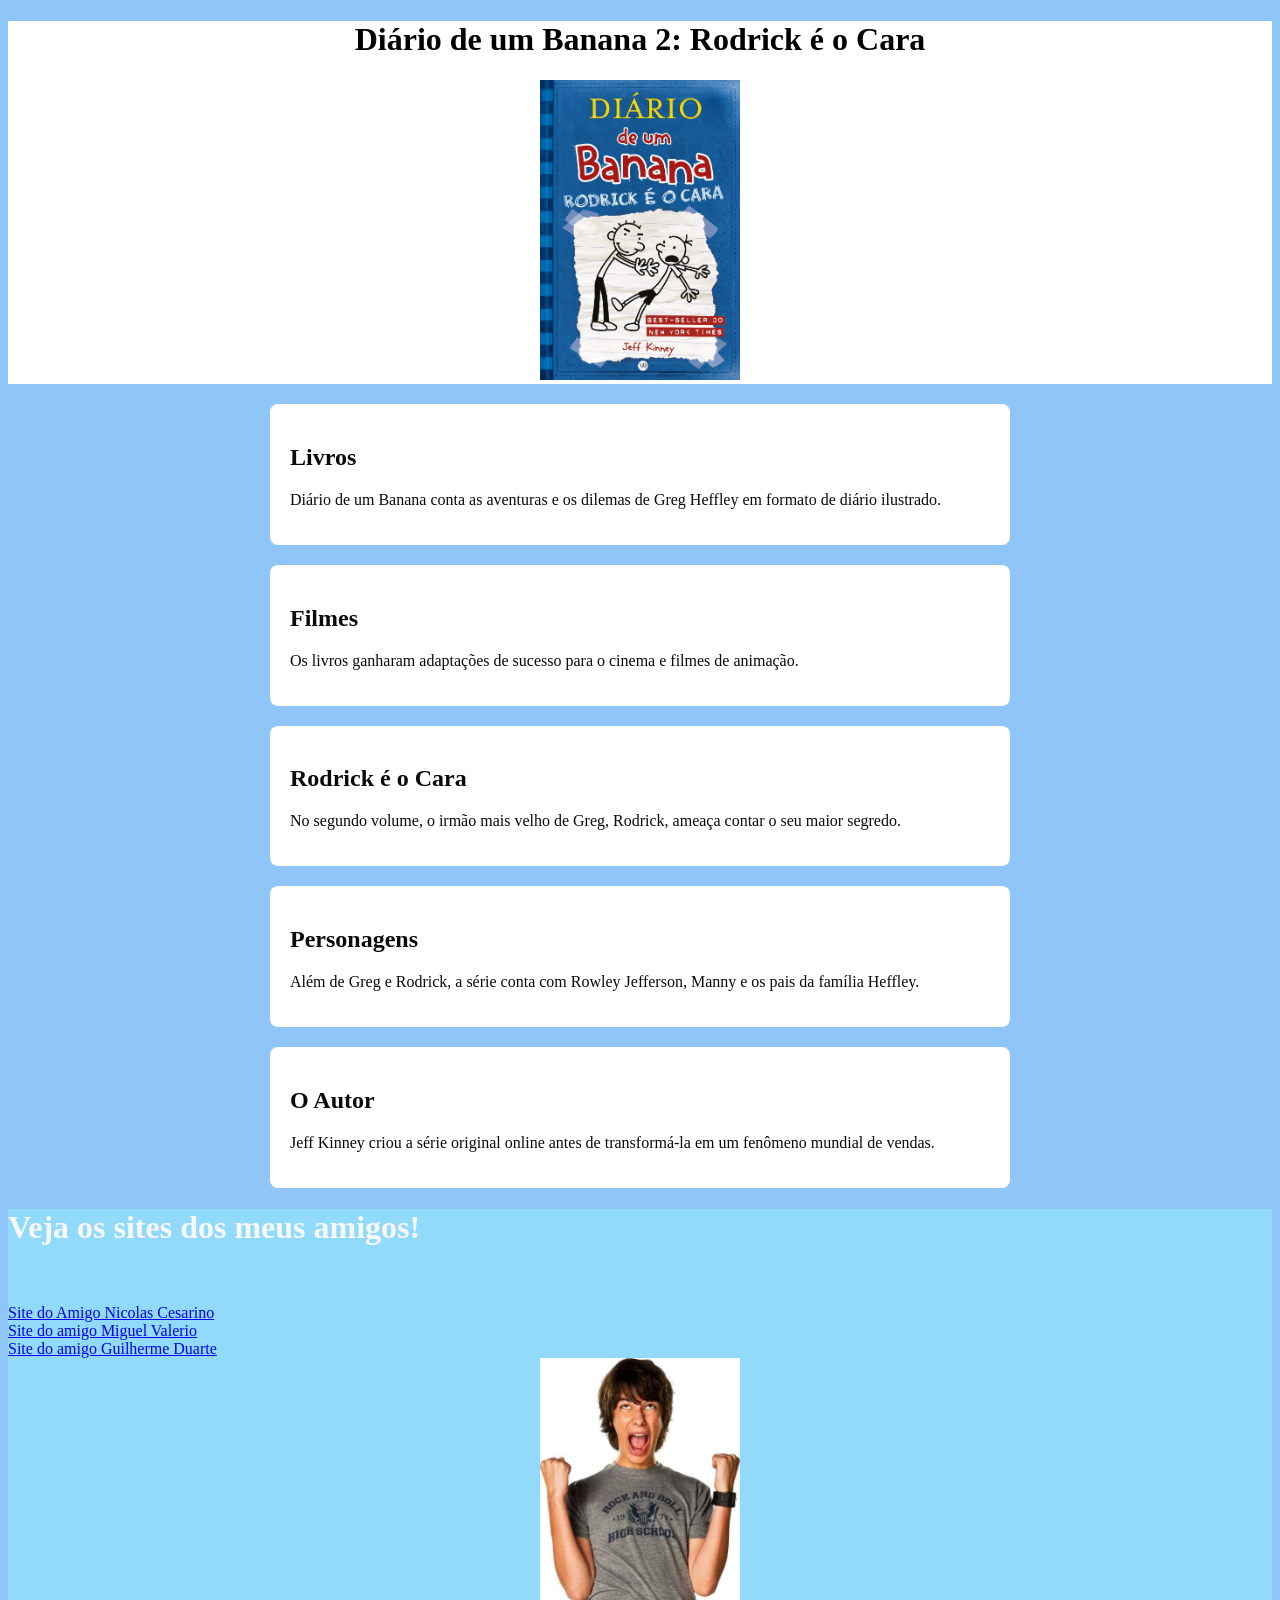
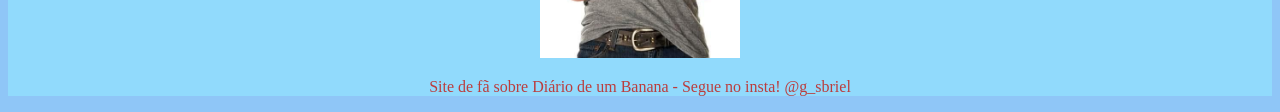
<file: index.html>
<!DOCTYPE html>
<html lang="pt-BR">
<head>
    <meta charset="UTF-8">
    <meta name="viewport" content="width=device-width, initial-scale=1.0">
    <title>Diário de um Banana 2: Rodrick é o Cara</title>
    <link rel="stylesheet" href="style/style.css">
</head>
<body>

    <header>
        <h1>Diário de um Banana 2: Rodrick é o Cara</h1> 
        <img src="./assets/images/png/rodrick.jpg" alt="Logo do livro Diário de um Banana">
    </header>

<main>
        <section id="livros">
            <h2>Livros</h2>
            <p>Diário de um Banana conta as aventuras e os dilemas de Greg Heffley em formato de diário ilustrado.</p>
        </section>

        <section id="filmes">
            <h2>Filmes</h2>
            <p>Os livros ganharam adaptações de sucesso para o cinema e filmes de animação.</p>
        </section>

        <section id="rodrick">
            <h2>Rodrick é o Cara</h2>
            <p>No segundo volume, o irmão mais velho de Greg, Rodrick, ameaça contar o seu maior segredo.</p>
        </section>

        <section id="personagens">
            <h2>Personagens</h2>
            <p>Além de Greg e Rodrick, a série conta com Rowley Jefferson, Manny e os pais da família Heffley.</p>
        </section>

        <section id="autor">
            <h2>O Autor</h2>
            <p>Jeff Kinney criou a série original online antes de transformá-la em um fenômeno mundial de vendas.</p>
        </section>
    </main>
    <div><h1>Veja os sites dos meus amigos!</h1>
    <br>
<br>
<a href="https://nicolascesarino36-max.github.io/diariodeumbanana4/">Site do Amigo Nicolas Cesarino</a>
        <br>
<a href="https://miguelvaleriodev.github.io/SegurandoVela-DB/">Site do amigo Miguel Valerio</a>
        <br>
<a href="https://gu1duart3.github.io/diario_de_um_banana-01/">Site do amigo Guilherme Duarte</a>
<a
</div>
    <footer>
        <div><img src="./assets/images/png/heffley.jpg" alt="Rodrick"></div>

        <p>Site de fã sobre Diário de um Banana - Segue no insta! @g_sbriel</p>
    </footer>

</body>
</html>
</file>
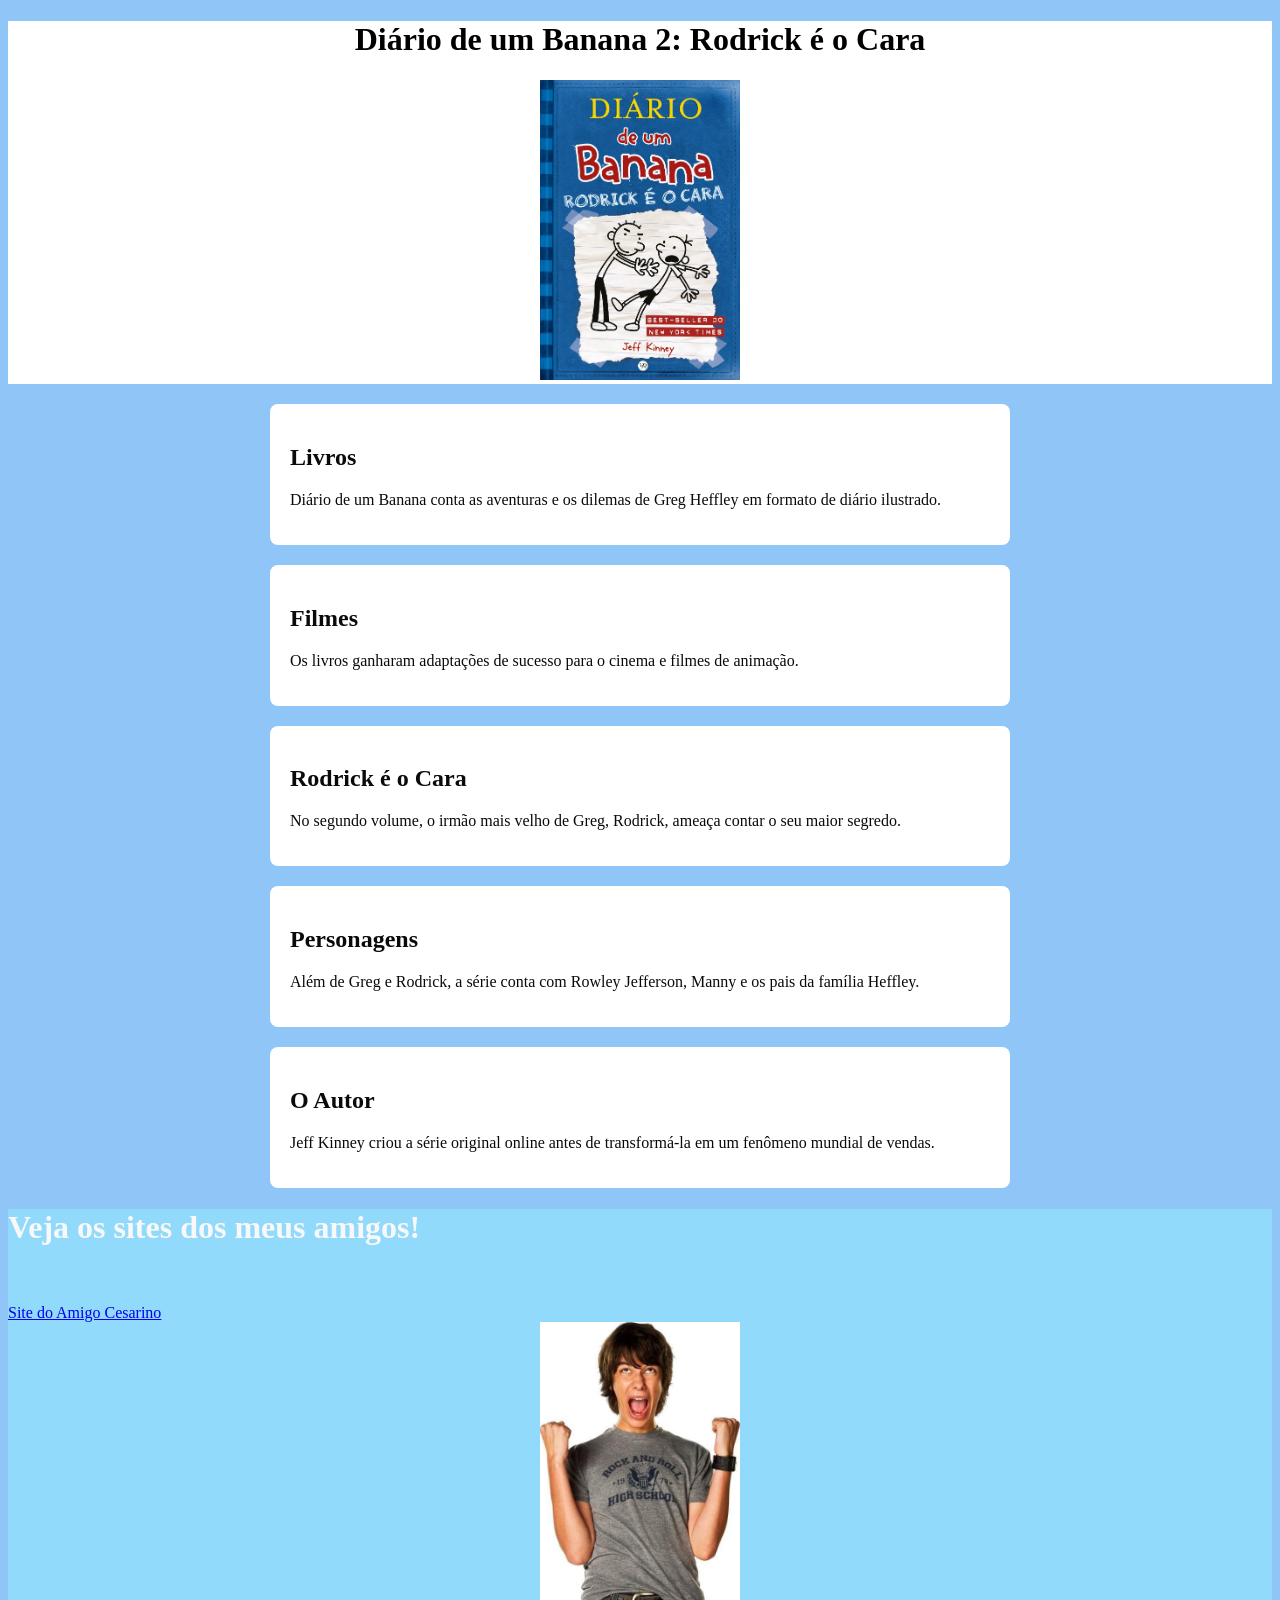
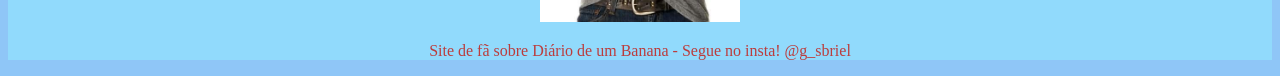
<file: diario-de-um-banana-2/index.html>
<!DOCTYPE html>
<html lang="pt-BR">
<head>
    <meta charset="UTF-8">
    <meta name="viewport" content="width=device-width, initial-scale=1.0">
    <title>Diário de um Banana 2: Rodrick é o Cara</title>
    <link rel="stylesheet" href="style/style.css">
</head>
<body>

    <header>
        <h1>Diário de um Banana 2: Rodrick é o Cara</h1> 
        <img src="./assets/images/png/rodrick.jpg" alt="Logo do livro Diário de um Banana">
    </header>

<main>
        <section id="livros">
            <h2>Livros</h2>
            <p>Diário de um Banana conta as aventuras e os dilemas de Greg Heffley em formato de diário ilustrado.</p>
        </section>

        <section id="filmes">
            <h2>Filmes</h2>
            <p>Os livros ganharam adaptações de sucesso para o cinema e filmes de animação.</p>
        </section>

        <section id="rodrick">
            <h2>Rodrick é o Cara</h2>
            <p>No segundo volume, o irmão mais velho de Greg, Rodrick, ameaça contar o seu maior segredo.</p>
        </section>

        <section id="personagens">
            <h2>Personagens</h2>
            <p>Além de Greg e Rodrick, a série conta com Rowley Jefferson, Manny e os pais da família Heffley.</p>
        </section>

        <section id="autor">
            <h2>O Autor</h2>
            <p>Jeff Kinney criou a série original online antes de transformá-la em um fenômeno mundial de vendas.</p>
        </section>
    </main>
    <div><h1>Veja os sites dos meus amigos!</h1>
    <br>
<br>
<a href="https://nicolascesarino36-max.github.io/diariodeumbanana4/">Site do Amigo Cesarino</a>
<a href="http://"></a>
<a href=""></a>
</div>
    <footer>
        <div><img src="./assets/images/png/heffley.jpg" alt="Rodrick"></div>

        <p>Site de fã sobre Diário de um Banana - Segue no insta! @g_sbriel</p>
    </footer>

</body>
</html>
</file>
<file: style/style.css>
body {
    background-color: rgb(143, 198, 247);
    color: rgb(10, 10, 10);
}

header {
    background-color: white;
    color: black;
    width: 100%;
    text-align: center;
}

footer {
    background-color: rgb(145, 218, 252);
    color: rgb(187, 61, 61);
    width: 100%;
    text-align: center;
}

img {
    width: 200px;
    height: 300px;
    text-align: center;
}
div {
    background-color: rgb(145, 218, 252);
    color: rgb(248, 248, 248);
}
header img {
    width: 200px;
    height: 300px;
    text-align: center;
}

nav {
    background-color: #16213e;
    text-align: center;
    padding: 10px;
}

nav a {
    color: white;
    text-decoration: none;
    margin: 0 15px;
}

nav a:hover {
    text-decoration: underline;
}

section {
    padding: 20px;
    max-width: 700px;
    margin: 20px auto;
    background-color: white;
    border-radius: 8px;
}
</file>
<file: diario-de-um-banana-2/style/style.css>
body {
    background-color: rgb(143, 198, 247);
    color: rgb(10, 10, 10);
}

header {
    background-color: white;
    color: black;
    width: 100%;
    text-align: center;
}

footer {
    background-color: rgb(145, 218, 252);
    color: rgb(187, 61, 61);
    width: 100%;
    text-align: center;
}

img {
    width: 200px;
    height: 300px;
    text-align: center;
}
div {
    background-color: rgb(145, 218, 252);
    color: rgb(248, 248, 248);
}
header img {
    width: 200px;
    height: 300px;
    text-align: center;
}

nav {
    background-color: #16213e;
    text-align: center;
    padding: 10px;
}

nav a {
    color: white;
    text-decoration: none;
    margin: 0 15px;
}

nav a:hover {
    text-decoration: underline;
}

section {
    padding: 20px;
    max-width: 700px;
    margin: 20px auto;
    background-color: white;
    border-radius: 8px;
}
</file>
